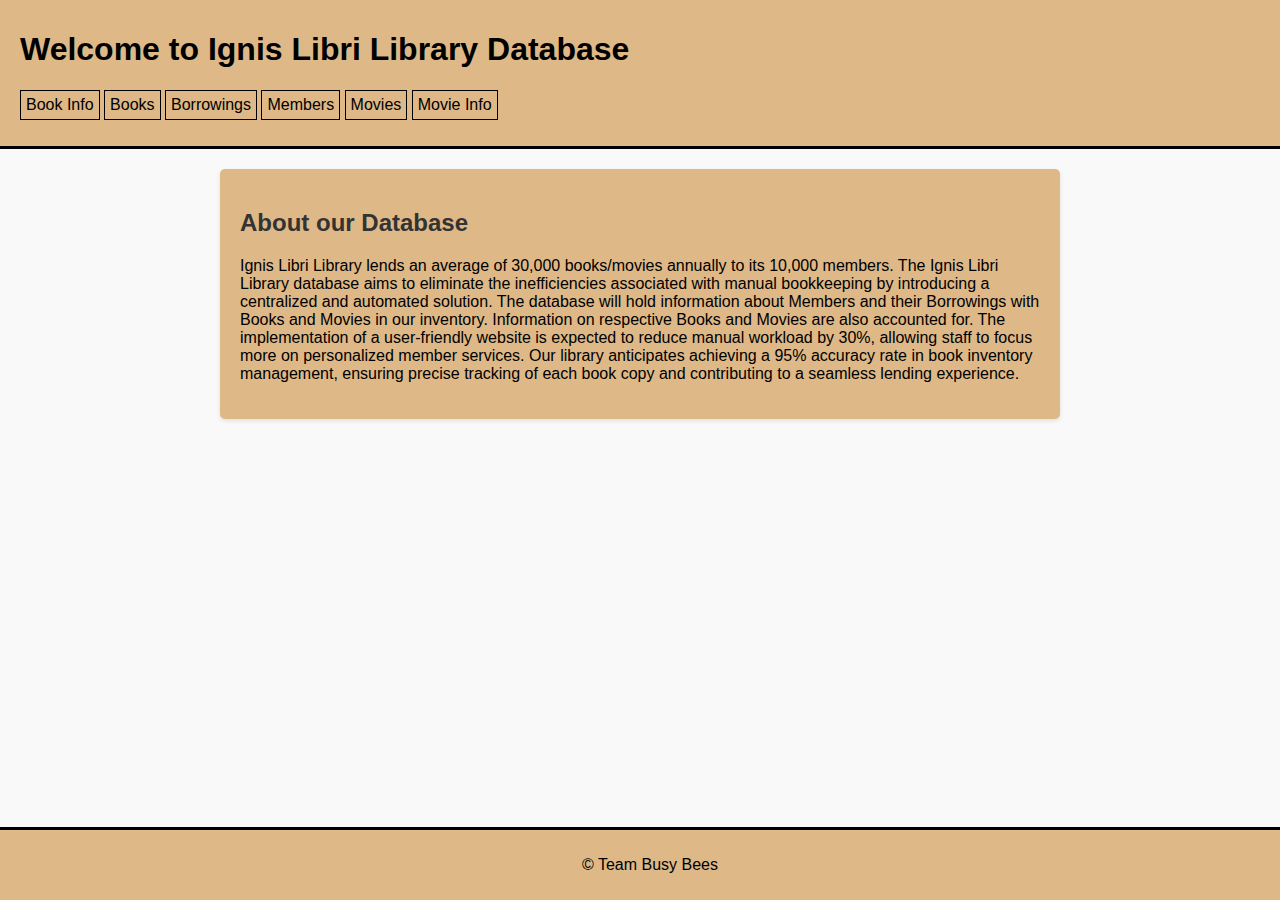
<file: index.html>
<!DOCTYPE html>
<html lang="en">
<head>
<meta charset="UTF-8">
<meta http-equiv="X-UA-Compatible" content="IE=edge">
<meta name="viewport" content="width=device-width, initial-scale=1.0">
<title>Ignis Libri Library Database</title>
<link rel="stylesheet" href="style.css">
</head>


<body>

<!-- HEADER AND NAVIGATION -->
<header>
  <h1>Welcome to Ignis Libri Library Database</h1>
  <nav>
    <ul>
      <li><a href="bookinfo.html">Book Info</a></li>
      <li><a href="books.html">Books</a></li>
      <li><a href="borrowings.html">Borrowings</a></li>
      <li><a href="members.html">Members</a></li>
      <li><a href="movies.html">Movies</a></li>
      <li><a href="movieinfo.html">Movie Info</a></li>
    </ul>
  </nav>
</header>
<main>
  <section>
    <h2>About our Database</h2>
    <p>Ignis Libri Library lends an average of 30,000 books/movies annually to its 10,000 members. The Ignis Libri Library database aims to eliminate the inefficiencies associated with manual bookkeeping by introducing a centralized and automated solution. The database will hold information about Members and their Borrowings with Books and Movies in our inventory. Information on respective Books and Movies are also accounted for. The implementation of a user-friendly website is expected to reduce manual workload by 30%, allowing staff to focus more on personalized member services. Our library anticipates achieving a 95% accuracy rate in book inventory management, ensuring precise tracking of each book copy and contributing to a seamless lending experience.</p>
  </section>
</main>
<footer>
  <p>&copy; Team Busy Bees</p>
</footer>
</body>
</html>
</file>
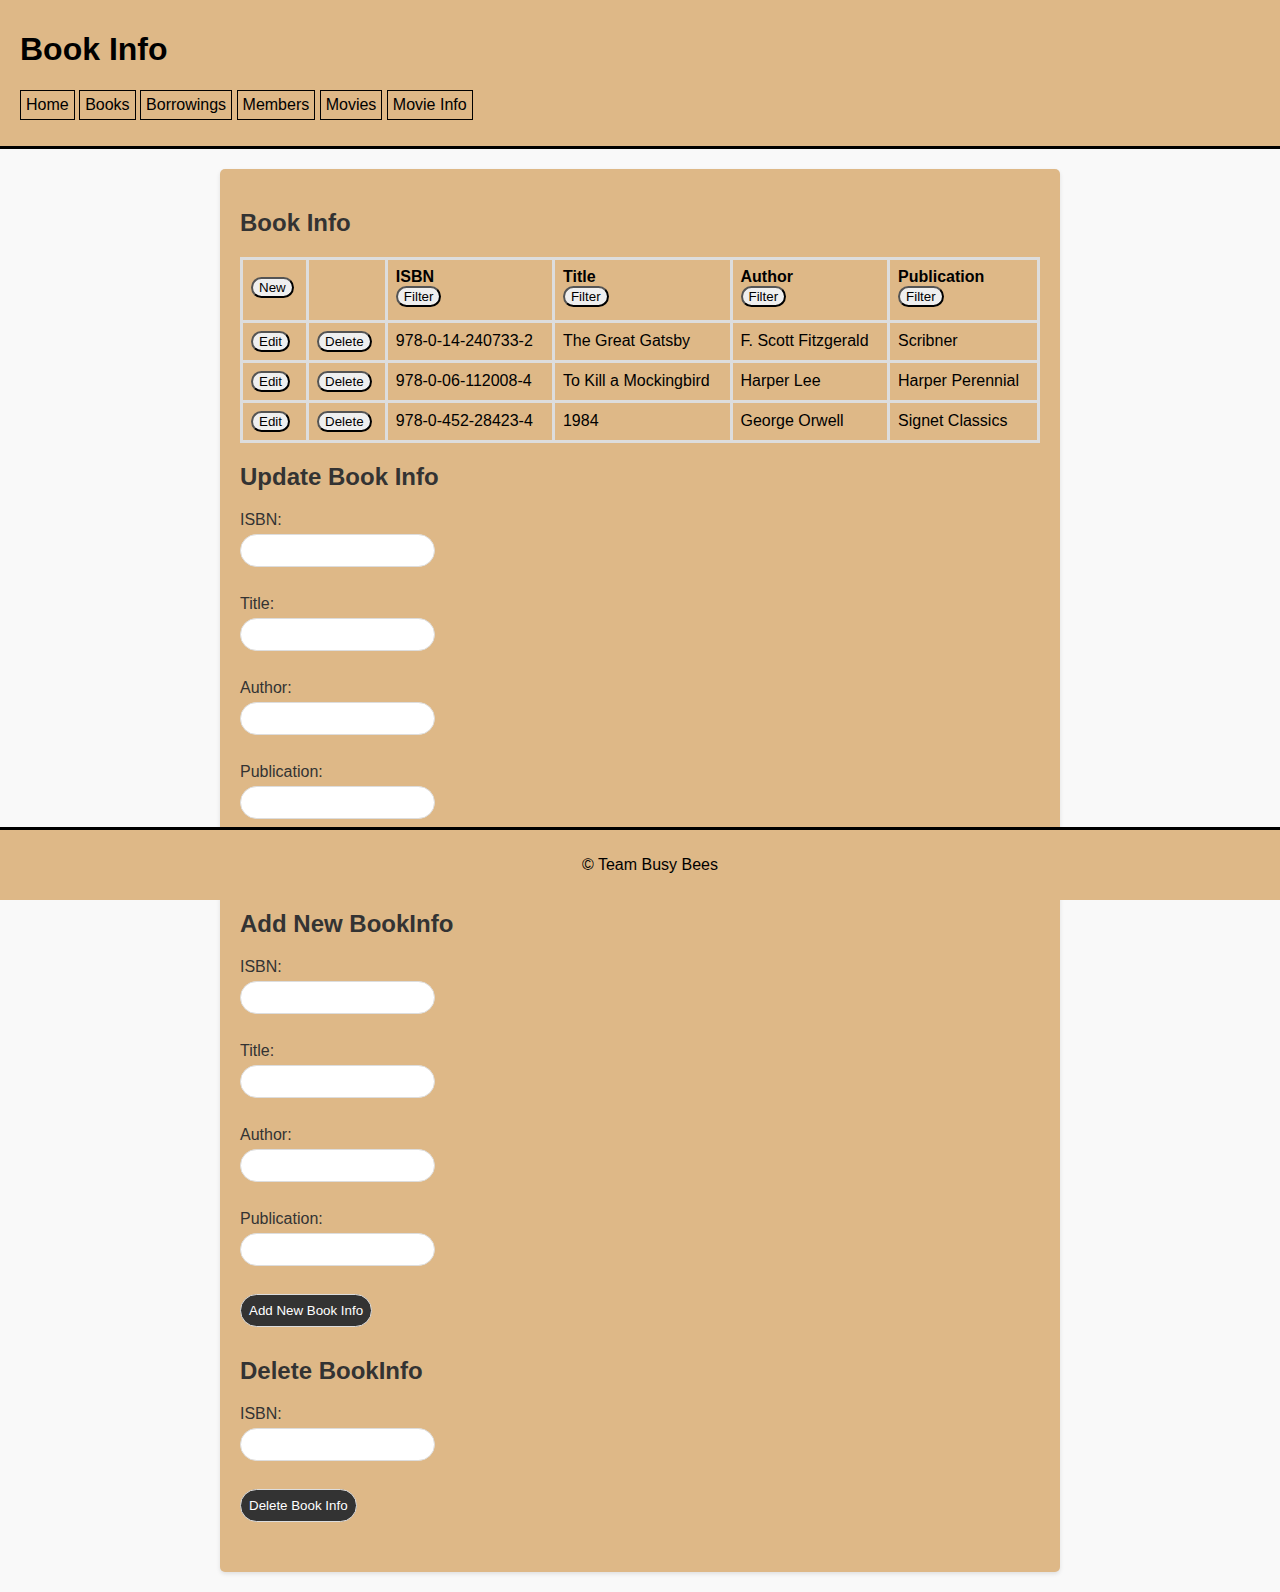
<file: bookinfo.html>
<!DOCTYPE html>
<html lang="en">
<head>
<meta charset="UTF-8">
<meta http-equiv="X-UA-Compatible" content="IE=edge">
<meta name="viewport" content="width=device-width, initial-scale=1.0">
<title>Book Info</title>
<link rel="stylesheet" href="style.css">
</head>
<body>
<header>
  <h1>Book Info</h1>
  <nav>
    <ul>
      <li><a href="index.html">Home</a></li>
      <li><a href="books.html">Books</a></li>
      <li><a href="borrowings.html">Borrowings</a></li>
      <li><a href="members.html">Members</a></li>
      <li><a href="movies.html">Movies</a></li>
      <li><a href="movieinfo.html">Movie Info</a></li>
    </ul>
  </nav>
</header>
<main>
  <h2>Book Info</h2>
  <table>
    <thead>
      <tr>
        <th><button>New</button></th>
        <th></th>
        <th>ISBN <button>Filter</button></th>
        <th>Title <button>Filter</button></th>
        <th>Author <button>Filter</button></th>
        <th>Publication <button>Filter</button></th>
      </tr>
    </thead>
    <tbody>
      <tr>
        <td><button>Edit</button></td>
        <td><button>Delete</button></td>
        <td>978-0-14-240733-2</td>
        <td>The Great Gatsby</td>
        <td>F. Scott Fitzgerald</td>
        <td>Scribner</td>
      </tr>
      <tr>
        <td><button>Edit</button></td>
        <td><button>Delete</button></td>
        <td>978-0-06-112008-4</td>
        <td>To Kill a Mockingbird</td>
        <td>Harper Lee</td>
        <td>Harper Perennial</td>
      </tr>
      <tr>
        <td><button>Edit</button></td>
        <td><button>Delete</button></td>
        <td>978-0-452-28423-4</td>
        <td>1984</td>
        <td>George Orwell</td>
        <td>Signet Classics</td>
      </tr>
    </tbody>
  </table>
  
  <h2>Update Book Info</h2>
  <form>
    <label for="isbn">ISBN:</label>
    <input type="text" id="isbn" name="isbn"><br><br>
    <label for="title">Title:</label>
    <input type="text" id="title" name="title"><br><br>
    <label for="author">Author:</label>
    <input type="text" id="author" name="author"><br><br>
    <label for="publication">Publication:</label>
    <input type="text" id="publication" name="publication"><br><br>
    <input type="submit" value="Update Book Info">
  </form>
  
  <h2>Add New BookInfo</h2>
  <form>
    <label for="newisbn">ISBN:</label>
    <input type="text" id="newisbn" name="newisbn"><br><br>
    <label for="newtitle">Title:</label>
    <input type="text" id="newtitle" name="newtitle"><br><br>
    <label for="newauthor">Author:</label>
    <input type="text" id="newauthor" name="newauthor"><br><br>
    <label for="newpublication">Publication:</label>
    <input type="text" id="newpublication" name="newpublication"><br><br>
    <input type="submit" value="Add New Book Info">
  </form>
  
  <h2>Delete BookInfo</h2>
  <form>
    <label for="deleteisbn">ISBN:</label>
    <input type="text" id="deleteisbn" name="deleteisbn"><br><br>
    <input type="submit" value="Delete Book Info">
  </form>
</main>
<footer>
  <p>&copy; Team Busy Bees</p>
</footer>
</body>
</html>
</file>
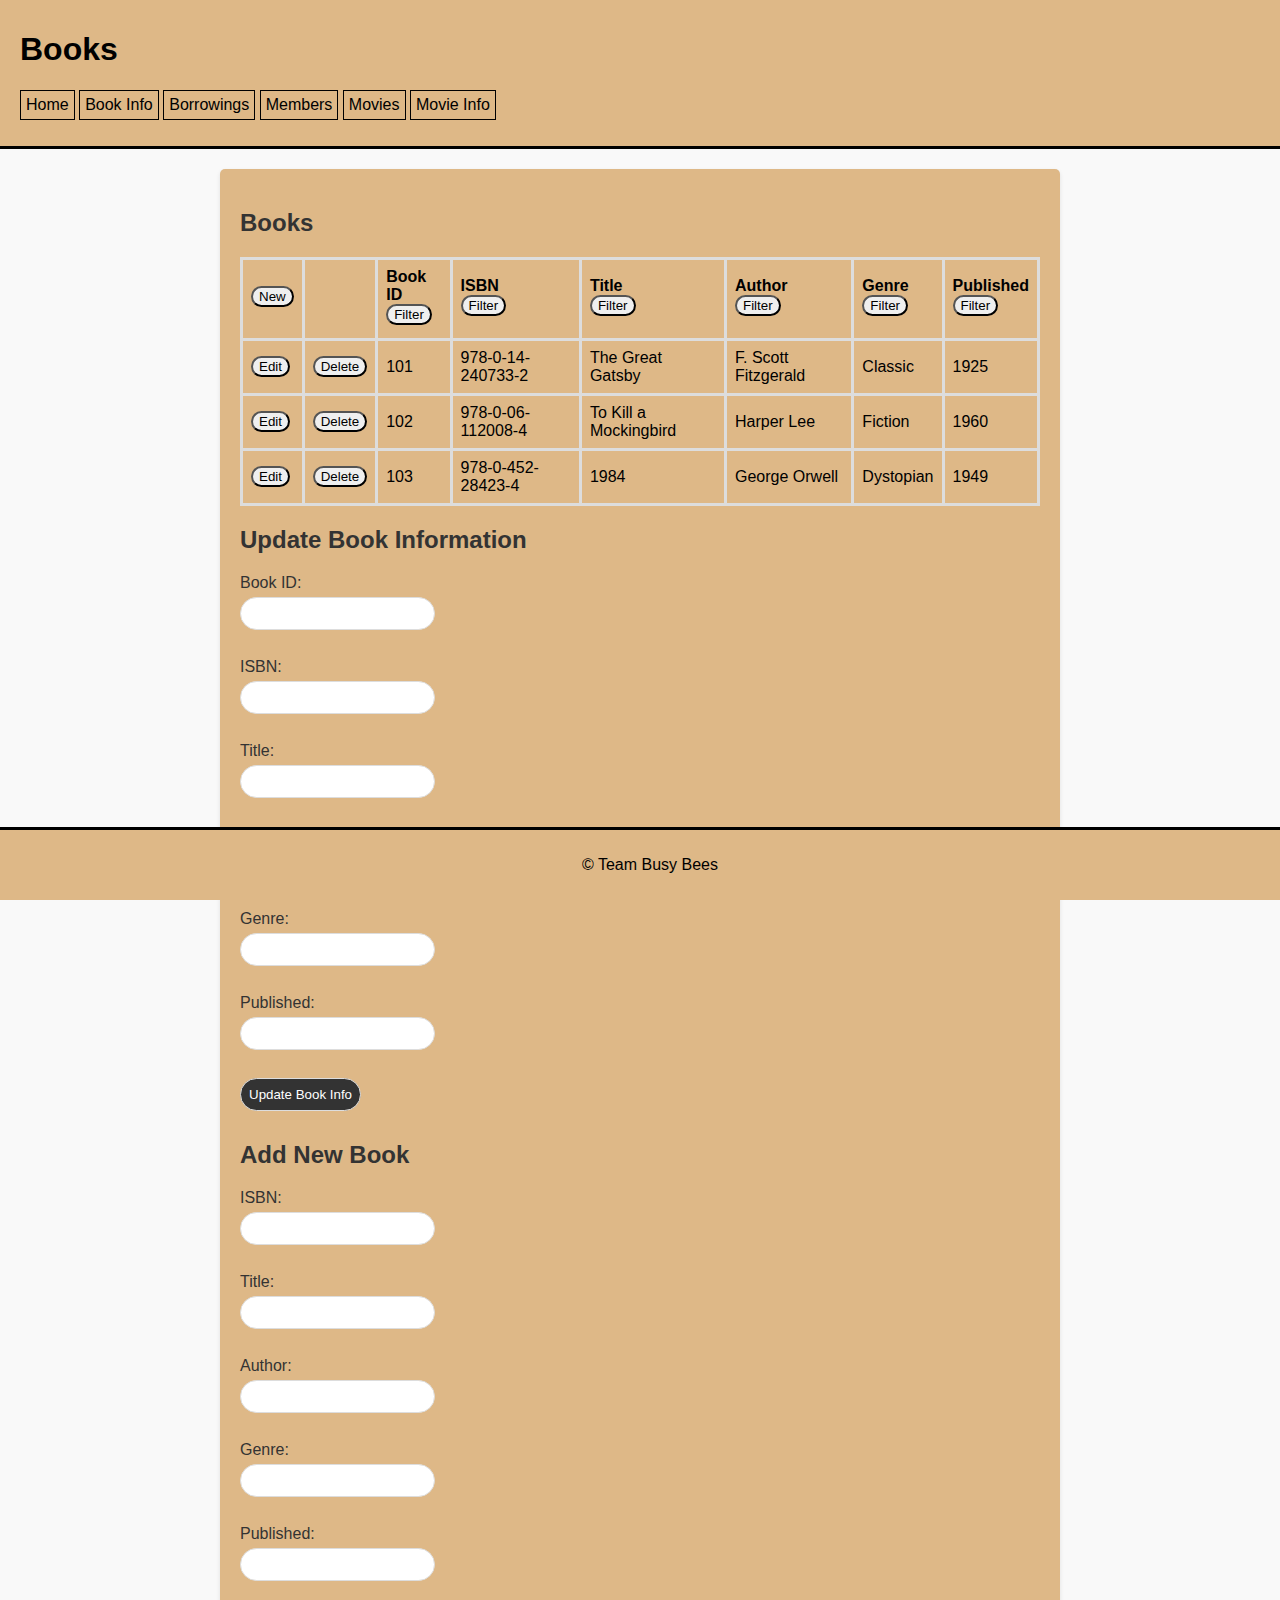
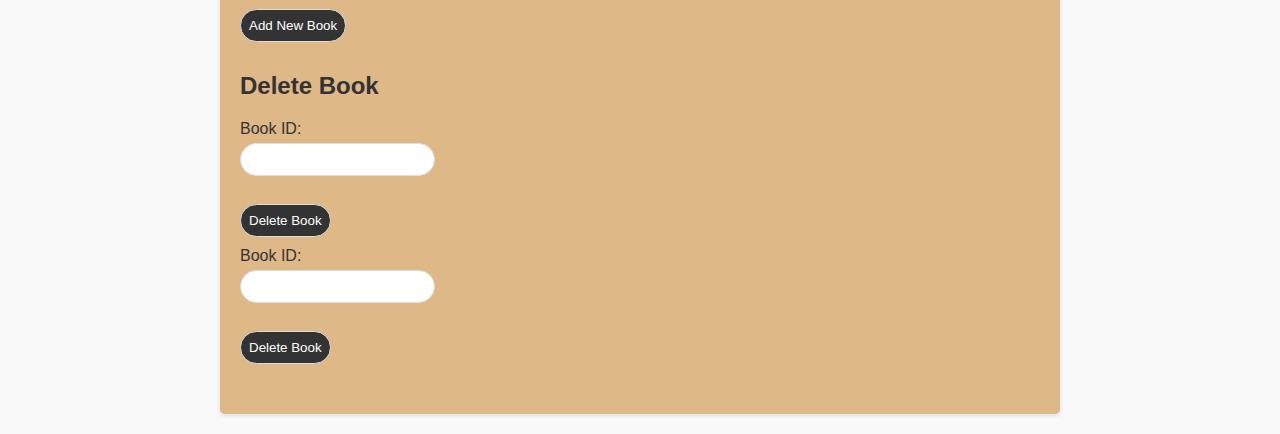
<file: books.html>
<!DOCTYPE html>
<html lang="en">
<head>
<meta charset="UTF-8">
<meta http-equiv="X-UA-Compatible" content="IE=edge">
<meta name="viewport" content="width=device-width, initial-scale=1.0">
<title>Books</title>
<link rel="stylesheet" href="style.css">
</head>
<body>
<header>
  <h1>Books</h1>
  <nav>
    <ul>
      <li><a href="index.html">Home</a></li>
      <li><a href="bookinfo.html">Book Info</a></li>
      <li><a href="borrowings.html">Borrowings</a></li>
      <li><a href="members.html">Members</a></li>
      <li><a href="movies.html">Movies</a></li>
      <li><a href="movieinfo.html">Movie Info</a></li>
    </ul>
  </nav>
</header>
<main>
  <h2>Books</h2>
  <table id="booksTable">
    <thead>
      <tr>
        <th><button>New</button></th>
        <th></th>
        <th>Book ID <button>Filter</button></th>
        <th>ISBN <button>Filter</button></th>
        <th>Title <button>Filter</button></th>
        <th>Author <button>Filter</button></th>
        <th>Genre <button>Filter</button></th>
        <th>Published <button>Filter</button></th>
      </tr>
    </thead>
    <tbody>
      <tr>
        <td><button>Edit</button></td>
        <td><button>Delete</button></td>
        <td>101</td>
        <td>978-0-14-240733-2</td>
        <td>The Great Gatsby</td>
        <td>F. Scott Fitzgerald </td>
        <td>Classic</td>
        <td>1925</td>
      </tr>
      <tr>
        <td><button>Edit</button></td>
        <td><button>Delete</button></td>
        <td>102</td>
        <td>978-0-06-112008-4</td>
        <td>To Kill a Mockingbird</td>
        <td>Harper Lee</td>
        <td>Fiction</td>
        <td>1960</td>
      </tr>
      <tr>
        <td><button>Edit</button></td>
        <td><button>Delete</button></td>
        <td>103</td>
        <td>978-0-452-28423-4</td>
        <td>1984</td>
        <td>George Orwell</td>
        <td>Dystopian</td>
        <td>1949</td>
      </tr>
    </tbody>
  </table>
  
  <h2>Update Book Information</h2>
  <form>
    <label for="book_id">Book ID:</label>
    <input type="text" id="book_id" name="book_id"><br><br>
    <label for="isbn">ISBN:</label>
    <input type="text" id="isbn" name="isbn"><br><br>
    <label for="title">Title:</label>
    <input type="text" id="title" name="title"><br><br>
    <label for="author">Author:</label>
    <input type="text" id="author" name="author"><br><br>
    <label for="genre">Genre:</label>
    <input type="text" id="genre" name="genre"><br><br>
    <label for="published">Published:</label>
    <input type="text" id="published" name="published"><br><br>
    <input type="submit" value="Update Book Info">
  </form>
  
  <h2>Add New Book</h2>
  <form>
    <label for="newisbn">ISBN:</label>
    <input type="text" id="newisbn" name="newisbn"><br><br>
    <label for="newtitle">Title:</label>
    <input type="text" id="newtitle" name="newtitle"><br><br>
    <label for="newauthor">Author:</label>
    <input type="text" id="newauthor" name="newauthor"><br><br>
    <label for="newgenre">Genre:</label>
    <input type="text" id="newgenre" name="newgenre"><br><br>
    <label for="newpublished">Published:</label>
    <input type="text" id="newpublished" name="newpublished"><br><br>
    <input type="submit" value="Add New Book">
  </form>
  
  <h2>Delete Book</h2>
  <form>
    <label for="deletebookid">Book ID:</label>
    <input type="text" id="deletebookid" name="deletebookid"><br><br>
    <input type="submit" value="Delete Book">
    <label for="deletebookname">Book ID:</label>
    <input type="text" id="deletebookname" name="deletebookname"><br><br>
    <input type="submit" value="Delete Book">
  </form>
</main>
<footer>
  <p>&copy; Team Busy Bees</p>
</footer>
</body>
</html>
</file>
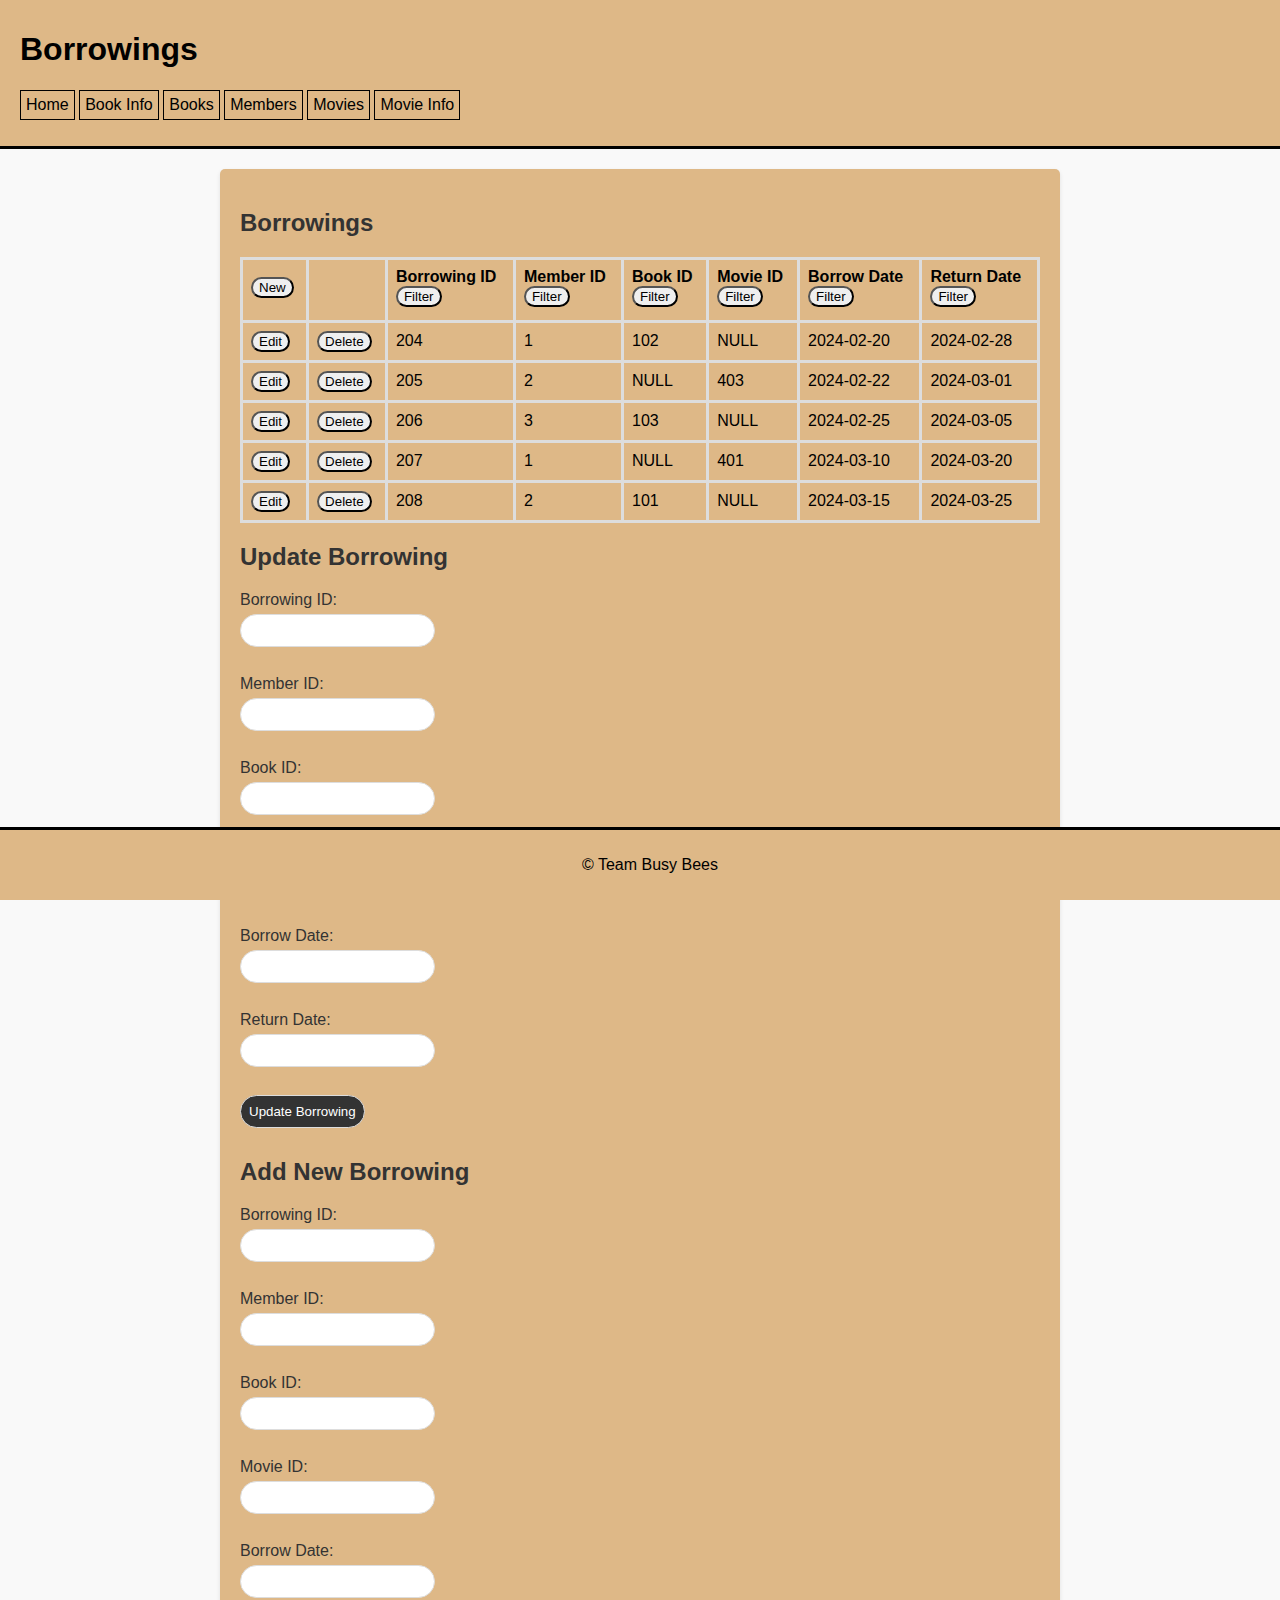
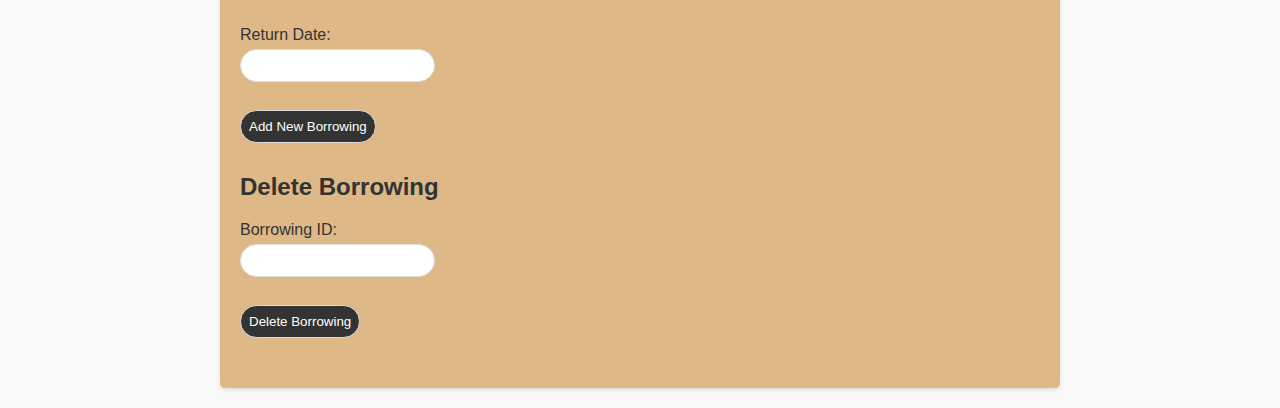
<file: borrowings.html>
<!DOCTYPE html>
<html lang="en">
<head>
<meta charset="UTF-8">
<meta http-equiv="X-UA-Compatible" content="IE=edge">
<meta name="viewport" content="width=device-width, initial-scale=1.0">
<title>Borrowings</title>
<link rel="stylesheet" href="style.css">
</head>
<body>
<header>
  <h1>Borrowings</h1>
  <nav>
    <ul>
      <li><a href="index.html">Home</a></li>
      <li><a href="bookinfo.html">Book Info</a></li>
      <li><a href="books.html">Books</a></li>
      <li><a href="members.html">Members</a></li>
      <li><a href="movies.html">Movies</a></li>
      <li><a href="movieinfo.html">Movie Info</a></li>
    </ul>
  </nav>
</header>
<main>
  <h2>Borrowings</h2>
  <table>
    <thead>
      <tr>
        <th><button>New</button></th>
        <th></th>
        <th>Borrowing ID <button>Filter</button></th>
        <th>Member ID <button>Filter</button></th>
        <th>Book ID <button>Filter</button></th>
        <th>Movie ID <button>Filter</button></th>
        <th>Borrow Date <button>Filter</button></th>
        <th>Return Date <button>Filter</button></th>
      </tr>
    </thead>
    <tbody>
      <tr>
        <td><button>Edit</button></td>
        <td><button>Delete</button></td>
        <td>204</td>
        <td>1</td>
        <td>102</td>
        <td>NULL</td>
        <td>2024-02-20</td>
        <td>2024-02-28</td>
      </tr>
      <tr>
        <td><button>Edit</button></td>
        <td><button>Delete</button></td>
        <td>205</td>
        <td>2</td>
        <td>NULL</td>
        <td>403</td>
        <td>2024-02-22</td>
        <td>2024-03-01</td>
      </tr>
      <tr>
        <td><button>Edit</button></td>
        <td><button>Delete</button></td>
        <td>206</td>
        <td>3</td>
        <td>103</td>
        <td>NULL</td>
        <td>2024-02-25</td>
        <td>2024-03-05</td>
      </tr>
      <tr>
        <td><button>Edit</button></td>
        <td><button>Delete</button></td>
        <td>207</td>
        <td>1</td>
        <td>NULL</td>
        <td>401</td>
        <td>2024-03-10</td>
        <td>2024-03-20</td>
      </tr>
      <tr>
        <td><button>Edit</button></td>
        <td><button>Delete</button></td>
        <td>208</td>
        <td>2</td>
        <td>101</td>
        <td>NULL</td>
        <td>2024-03-15</td>
        <td>2024-03-25</td>
      </tr>
    </tbody>
  </table>
  
  <h2>Update Borrowing</h2>
  <form>
    <label for="borrowing_id">Borrowing ID:</label>
    <input type="text" id="borrowing_id" name="borrowing_id"><br><br>
    <label for="member_id">Member ID:</label>
    <input type="text" id="member_id" name="member_id"><br><br>
    <label for="book_id">Book ID:</label>
    <input type="text" id="book_id" name="book_id"><br><br>
    <label for="movie_id">Movie ID:</label>
    <input type="text" id="movie_id" name="movie_id"><br><br>
    <label for="borrow_date">Borrow Date:</label>
    <input type="text" id="borrow_date" name="borrow_date"><br><br>
    <label for="return_date">Return Date:</label>
    <input type="text" id="return_date" name="return_date"><br><br>
    <input type="submit" value="Update Borrowing">
  </form>
  
  <h2>Add New Borrowing</h2>
  <form>
    <label for="new_borrow_id">Borrowing ID:</label>
    <input type="text" id="new_borrowing_id" name="new_borrowing_id"><br><br>
    <label for="new_member_id">Member ID:</label>
    <input type="text" id="new_member_id" name="new_member_id"><br><br>
    <label for="new_book_id">Book ID:</label>
    <input type="text" id="new_book_id" name="new_book_id"><br><br>
    <label for="new_movie_id">Movie ID:</label>
    <input type="text" id="new_movie_id" name="new_movie_id"><br><br>
    <label for="new_borrow_date">Borrow Date:</label>
    <input type="text" id="new_borrow_date" name="new_borrow_date"><br><br>
    <label for="new_return_date">Return Date:</label>
    <input type="text" id="new_return_date" name="new_return_date"><br><br>
    <input type="submit" value="Add New Borrowing">
  </form>
  
  <h2>Delete Borrowing</h2>
  <form>
    <label for="delete_borrowing_id">Borrowing ID:</label>
    <input type="text" id="delete_borrowing_id" name="delete_borrowing_id"><br><br>
    <input type="submit" value="Delete Borrowing">
  </form>
</main>
<footer>
  <p>&copy; Team Busy Bees</p>
</footer>
</body>
</html>
</file>
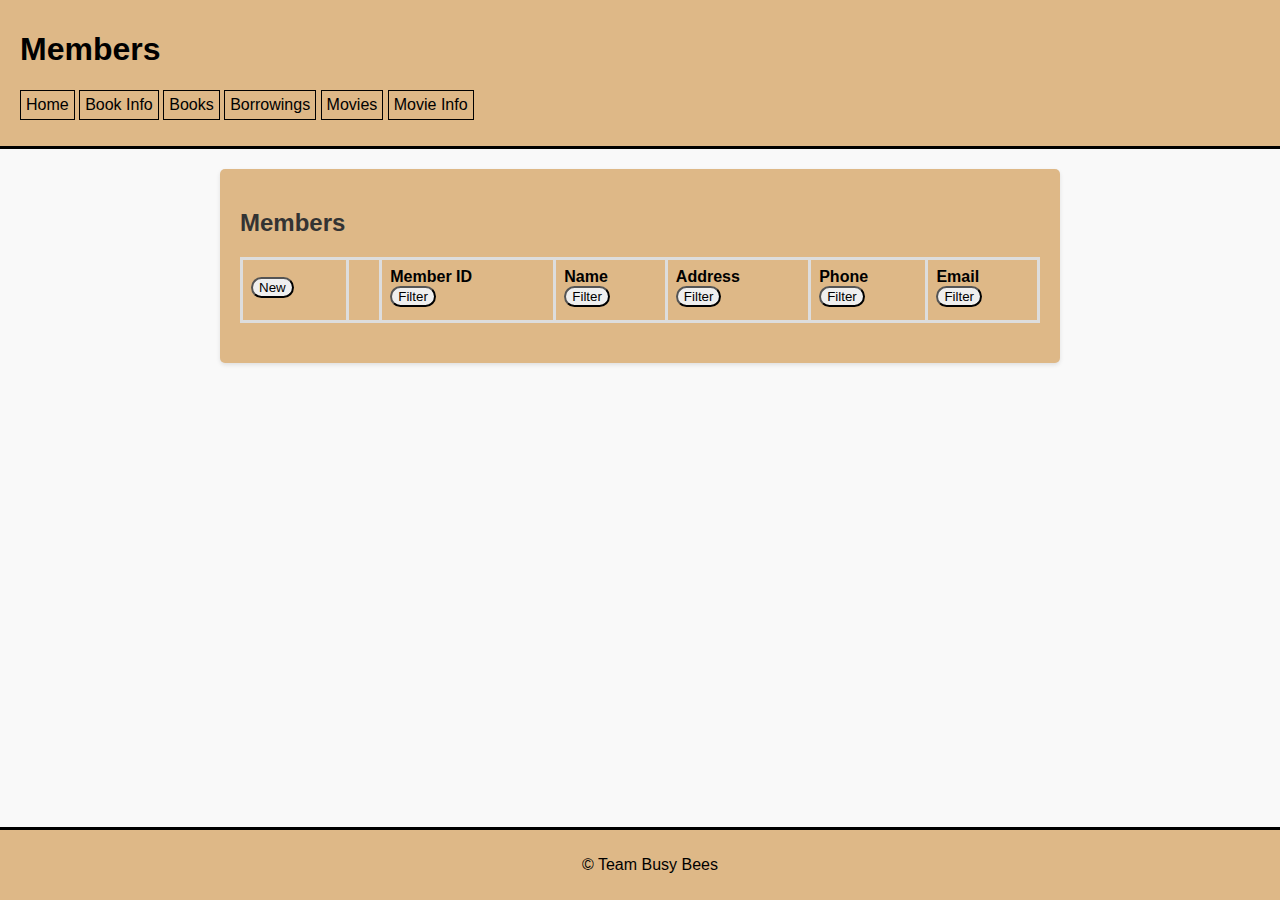
<file: members.html>
<!DOCTYPE html>
<html lang="en">
<head>
<meta charset="UTF-8">
<meta http-equiv="X-UA-Compatible" content="IE=edge">
<meta name="viewport" content="width=device-width, initial-scale=1.0">
<title>Members</title>
<link rel="stylesheet" href="style.css">
</head>
<body>
<header>
  <h1>Members</h1>
  <nav>
    <ul>
      <li><a href="index.html">Home</a></li>
      <li><a href="bookinfo.html">Book Info</a></li>
      <li><a href="books.html">Books</a></li>
      <li><a href="borrowings.html">Borrowings</a></li>
      <li><a href="movies.html">Movies</a></li>
      <li><a href="movieinfo.html">Movie Info</a></li>
    </ul>
  </nav>
</header>
<main>
  <h2>Members</h2>
  <table>
    <thead>
      <tr>
        <th><button>New</button></th>
        <th></th>
        <th>Member ID <button>Filter</button></th>
        <th>Name <button>Filter</button></th>
        <th>Address <button>Filter</button></th>
        <th>Phone <button>Filter</button></th>
        <th>Email <button>Filter</button></th>
      </tr>
    </thead>
    <tbody>
      <!-- Handlebars will render the table rows here -->
    </tbody>
  </table>
</main>
<footer>
  <p>&copy; Team Busy Bees</p>
</footer>
</body>
</html>
</file>
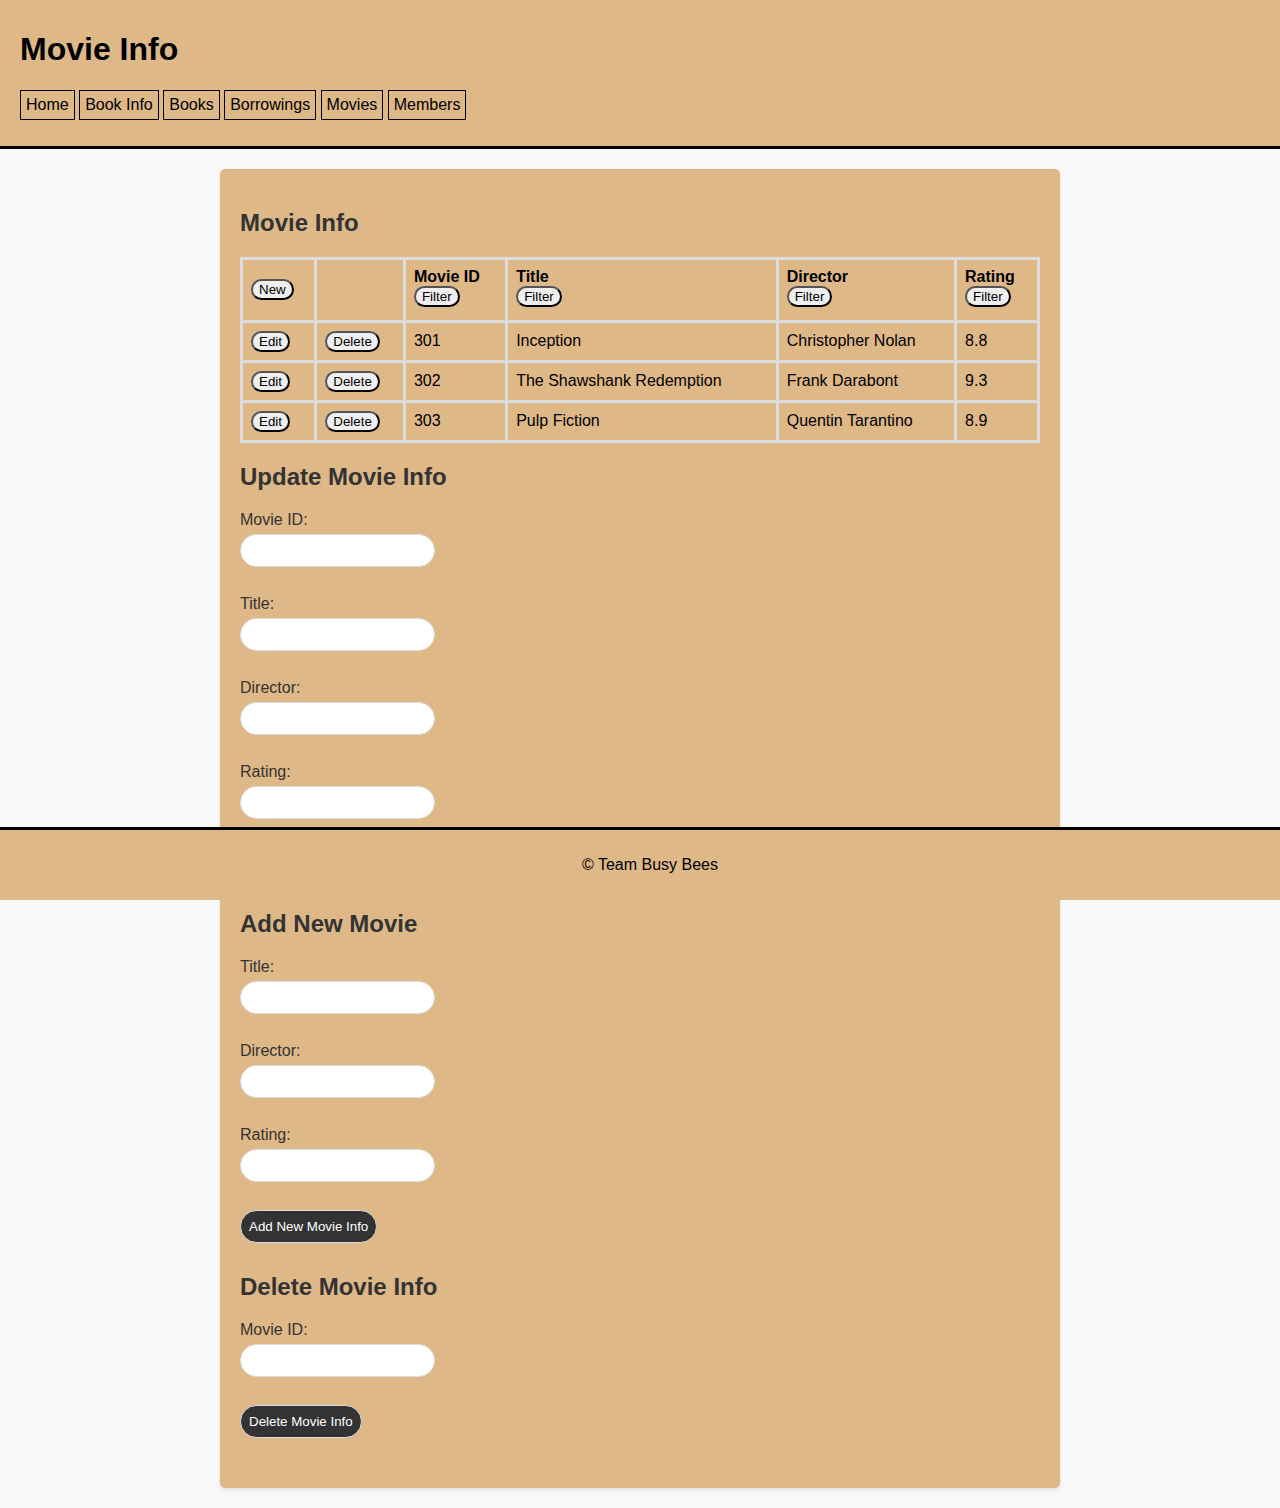
<file: movieinfo.html>
<!DOCTYPE html>
<html lang="en">
<head>
<meta charset="UTF-8">
<meta http-equiv="X-UA-Compatible" content="IE=edge">
<meta name="viewport" content="width=device-width, initial-scale=1.0">
<title>Movie Info</title>
<link rel="stylesheet" href="style.css">
</head>
<body>
<header>
  <h1>Movie Info</h1>
  <nav>
    <ul>
      <li><a href="index.html">Home</a></li>
      <li><a href="bookinfo.html">Book Info</a></li>
      <li><a href="books.html">Books</a></li>
      <li><a href="borrowings.html">Borrowings</a></li>
      <li><a href="movies.html">Movies</a></li>
      <li><a href="members.html">Members</a></li>
    </ul>
  </nav>
</header>
<main>
  <h2>Movie Info</h2>
  <table>
    <thead>
      <tr>
        <td><button>New</button></td>
        <th></th>
        <th>Movie ID <button>Filter</button></th>
        <th>Title <button>Filter</button></th>
        <th>Director <button>Filter</button></th>
        <th>Rating <button>Filter</button></th>
      </tr>
    </thead>
    <tbody>
      <tr>
        <td><button>Edit</button></td>
        <td><button>Delete</button></td>
        <td>301</td>
        <td>Inception</td>
        <td>Christopher Nolan</td>
        <td>8.8</td>
      </tr>
      <tr>
        <td><button>Edit</button></td>
        <td><button>Delete</button></td>
        <td>302</td>
        <td>The Shawshank Redemption</td>
        <td>Frank Darabont</td>
        <td>9.3</td>
      </tr>
      <tr>
        <td><button>Edit</button></td>
        <td><button>Delete</button></td>
        <td>303</td>
        <td>Pulp Fiction</td>
        <td>Quentin Tarantino</td>
        <td>8.9</td>
      </tr>
    </tbody>
  </table>
  
  <h2>Update Movie Info</h2>
  <form>
    <label for="movie_id">Movie ID:</label>
    <input type="text" id="movie_id" name="movie_id"><br><br>
    <label for="title">Title:</label>
    <input type="text" id="title" name="title"><br><br>
    <label for="director">Director:</label>
    <input type="text" id="director" name="director"><br><br>
    <label for="rating">Rating:</label>
    <input type="text" id="rating" name="rating"><br><br>
    <input type="submit" value="Update Movie Info">
  </form>
  
  <h2>Add New Movie</h2>
  <form>
    <label for="new_title">Title:</label>
    <input type="text" id="new_title" name="new_title"><br><br>
    <label for="new_director">Director:</label>
    <input type="text" id="new_director" name="new_director"><br><br>
    <label for="new_rating">Rating:</label>
    <input type="text" id="new_rating" name="new_rating"><br><br>
    <input type="submit" value="Add New Movie Info">
  </form>
  
  <h2>Delete Movie Info</h2>
  <form>
    <label for="delete_movie_id">Movie ID:</label>
    <input type="text" id="delete_movie_id" name="delete_movie_id"><br><br>
    <input type="submit" value="Delete Movie Info">
  </form>
</main>
<footer>
  <p>&copy; Team Busy Bees</p>
</footer>
</body>
</html>
</file>
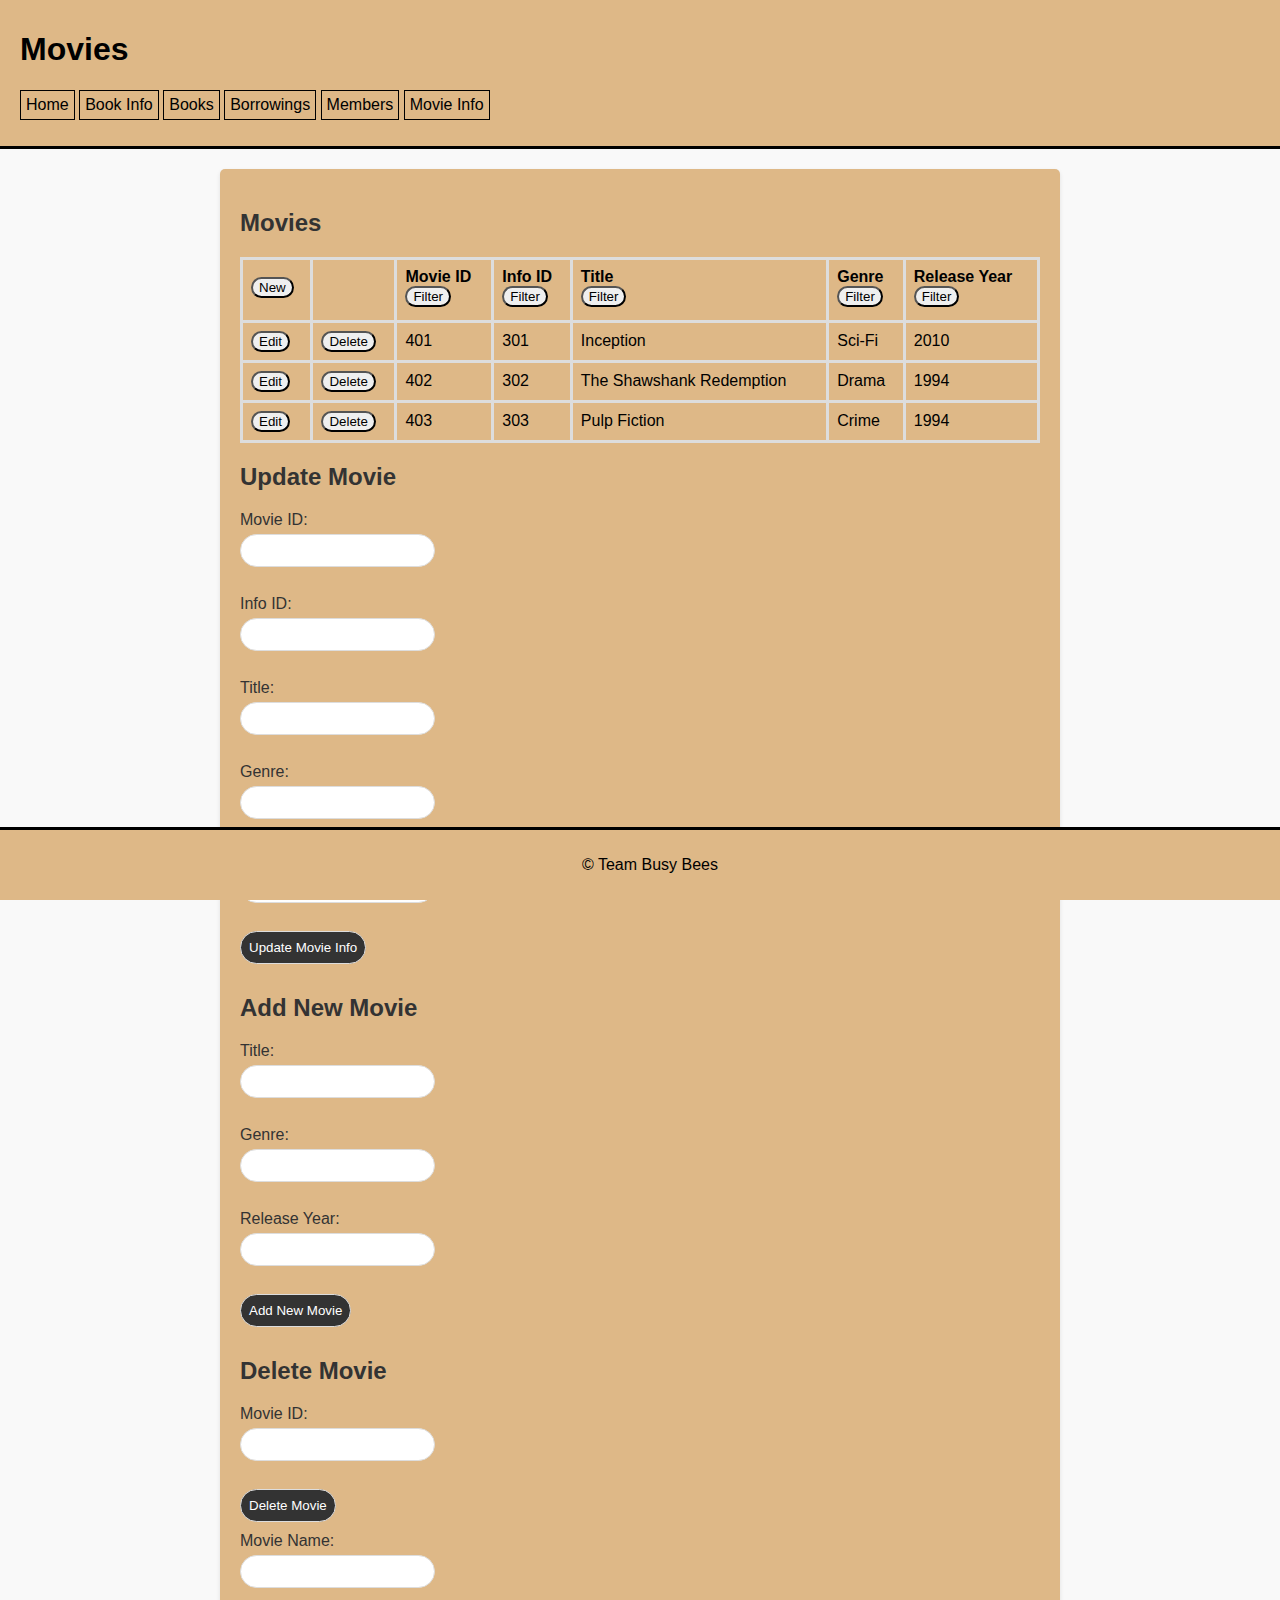
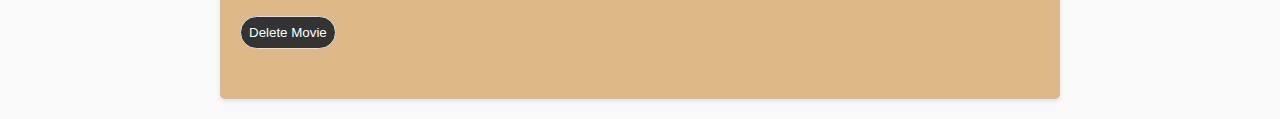
<file: movies.html>
<!DOCTYPE html>
<html lang="en">
<head>
<meta charset="UTF-8">
<meta http-equiv="X-UA-Compatible" content="IE=edge">
<meta name="viewport" content="width=device-width, initial-scale=1.0">
<title>Movies</title>
<link rel="stylesheet" href="style.css">
</head>
<body>
<header>
  <h1>Movies</h1>
  <nav>
    <ul>
      <li><a href="index.html">Home</a></li>
      <li><a href="bookinfo.html">Book Info</a></li>
      <li><a href="books.html">Books</a></li>
      <li><a href="borrowings.html">Borrowings</a></li>
      <li><a href="members.html">Members</a></li>
      <li><a href="movieinfo.html">Movie Info</a></li>
    </ul>
  </nav>
</header>
<main>
  <h2>Movies</h2>
  <table>
    <thead>
      <tr>
        <th><button>New</button></th>
        <th></th>
        <th>Movie ID <button>Filter</button></th>
        <th>Info ID <button>Filter</button></th>
        <th>Title <button>Filter</button></th>
        <th>Genre<button>Filter</button></th>
        <th>Release Year<button>Filter</button></th>
      </tr>
    </thead>
    <tbody>
      <tr>
        <td><button>Edit</button></td>
        <td><button>Delete</button></td>
        <td>401</td>
        <td>301</td>
        <td>Inception</td>
        <td>Sci-Fi</td>
        <td>2010</td>
      </tr>
      <tr>
        <td><button>Edit</button></td>
        <td><button>Delete</button></td>
        <td>402</td>
        <td>302</td>
        <td>The Shawshank Redemption</td>
        <td>Drama</td>
        <td>1994</td>
      </tr>
      <tr>
        <td><button>Edit</button></td>
        <td><button>Delete</button></td>
        <td>403</td>
        <td>303</td>
        <td>Pulp Fiction</td>
        <td>Crime</td>
        <td>1994</td>
      </tr>
    </tbody>
  </table>
  
  <h2>Update Movie</h2>
  <form>
    <label for="movie_id">Movie ID:</label>
    <input type="text" id="movie_id" name="movie_id"><br><br>
    <label for="info_id">Info ID:</label>
    <input type="text" id="info_id" name="info_id"><br><br>
    <label for="title">Title:</label>
    <input type="text" id="title" name="title"><br><br>
    <label for="genre">Genre:</label>
    <input type="text" id="genre" name="genre"><br><br>
    <label for="release_year">Release Year:</label>
    <input type="text" id="release_year" name="release_year"><br><br>
    <input type="submit" value="Update Movie Info">
  </form>
  
  <h2>Add New Movie</h2>
  <form>
    <label for="new_title">Title:</label>
    <input type="text" id="new_title" name="new_title"><br><br>
    <label for="new_genre">Genre:</label>
    <input type="text" id="new_genre" name="new_genre"><br><br>
    <label for="new_release_year">Release Year:</label>
    <input type="text" id="new_release_year" name="new_release_year"><br><br>
    <input type="submit" value="Add New Movie">
  </form>
  
  <h2>Delete Movie</h2>
  <form>
    <label for="delete_movie_id">Movie ID:</label>
    <input type="text" id="delete_movie_id" name="delete_movie_id"><br><br>
    <input type="submit" value="Delete Movie">
    <label for="delete_movie_name">Movie Name:</label>
    <input type="text" id="delete_movie_name" name="delete_movie_name"><br><br>
    <input type="submit" value="Delete Movie">
  </form>
</main>
<footer>
  <p>&copy; Team Busy Bees</p>
</footer>
</body>
</html>
</file>
<file: style.css>
body {
    font-family: Arial, sans-serif;
    background-color: #f9f9f9;
    margin: 0;
    padding: 0;
}

header {
    background-color: burlywood;
    color: black;
    padding: 10px 20px;
    border-bottom: 3px solid black ;
}

nav ul {
    list-style-type: none;
    padding: 0;
}

nav ul li {
    display: inline-block;
    border: 1px solid black;
    padding: 5px 5px;
}

nav ul li a {
    color: black;
    text-decoration: none;
}

main {
    max-width: 800px;
    margin: 20px auto;
    padding: 20px;
    background-color: burlywood;
    border-radius: 5px;
    box-shadow: 0 2px 4px rgba(0, 0, 0, 0.1);
}

h2 {
    margin-top: 20px;
    color: #333;
}

table {
    width: 100%;
    border-collapse: collapse;
    margin-bottom: 20px;
}

table th, table td {
    border: 3px solid #ddd;
    padding: 8px;
    text-align: left;
}

table button {
    border-radius: 20px; /* Rounded border */
}

th button {
    display: block; /* Display as block to make it appear above the text */
    margin-bottom: 5px; /* Add some space below the button */
  }
  
form {
    margin-bottom: 20px;
}

form label {
    display: block;
    margin-bottom: 5px;
    color: #333;
}

form input[type="text"],
form input[type="submit"],
form button {
    padding: 8px;
    margin-bottom: 10px;
    border-radius: 20px;
    border: 1px solid #ddd;
}

form input[type="submit"],
form button {
    background-color: #333;
    color: white;
    border-radius: 20px;
    cursor: pointer;
}

footer {
    text-align: center;
    margin-top: 20px;
    padding: 10px;
    background-color: burlywood;
    color: black;
    position: fixed;
    border-top: 3px solid black; 
    bottom: 0;
    width: 100%;
}
</file>
